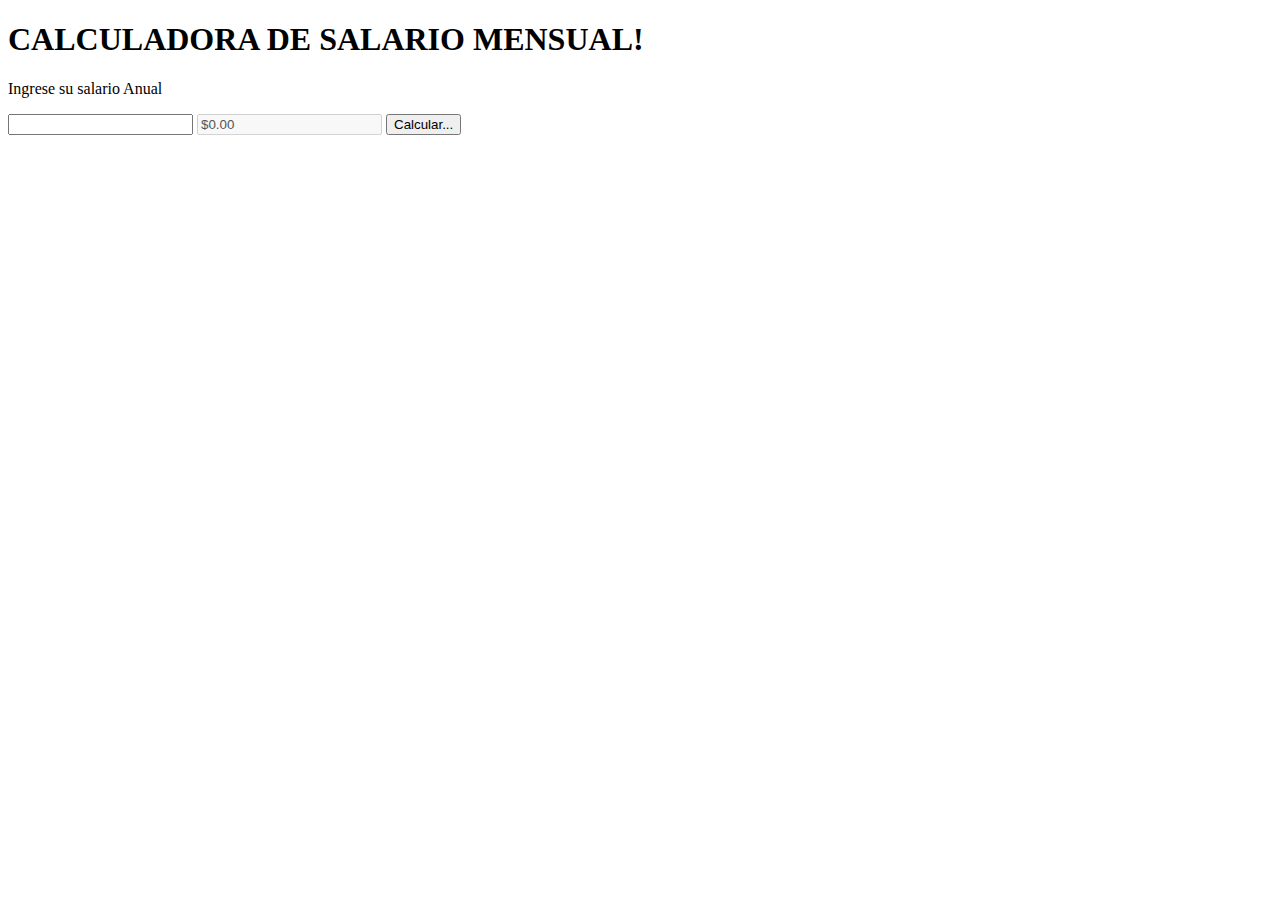
<file: tareas/clase-5/index.html>
<!doctype html>
<html lang="es">

<head>
  <meta charset="UTF-8">
  <meta name="viewport"
    content="width=device-width, user-scalable=no, initial-scale=1.0, maximum-scale=1.0, minimum-scale=1.0">
  <meta http-equiv="X-UA-Compatible" content="ie=edge">
  <title>Clase 5</title>

</head>

<body>

  <h1>CALCULADORA DE SALARIO MENSUAL!</h1>

  <p id="texto-entrada">Ingrese su salario Anual</p>

  <input type="number" class="entrada" id="entrada-salario-anual"/>
  <input type="text" class="salida" id="salida-salario-mensual" value="$0.00" disabled />
  <button type="button" id="boton-ingreso">Calcular...</button>

  <script src="tarea-clase-5.js"></script>
</body>

</html>
</file>
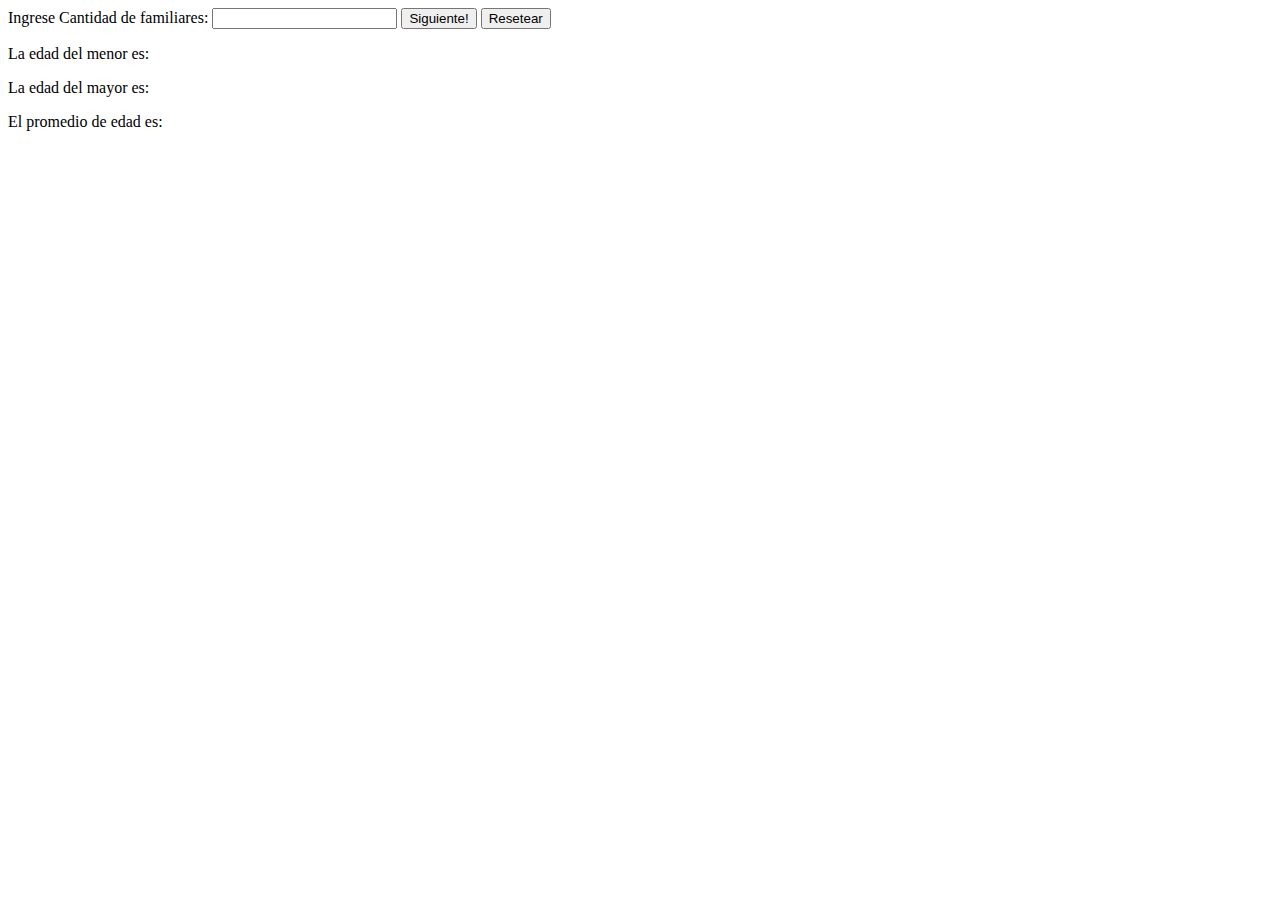
<file: tareas/clase-6/index.html>
<!DOCTYPE html>
<html>
<head>
    <meta charset="UTF-8">
    <link rel="stylesheet" href="main.css"/>
    <title>Familia</title>

</head>
<body>
<form>
    <label>Ingrese Cantidad de familiares:</label>
    <input type="number" id="input-cantidad-familiares">
    <button type="submit" id="boton-cargar">Siguiente!</button>
    <button type="reset" id="boton-reset">Resetear</button><br>
    
    <div id="familiares">

    </div>
    <button type="button" id="boton-calcular" class="oculto">Calcular</button>
    <p id="edad-menor">La edad del menor es:</p>
    <p id="edad-mayor">La edad del mayor es:</p>
    <p id="edad-promedio">El promedio de edad es:</p>

</form>

    <script src='tarea-clase-6.js'></script>
    <script src='pruebas-tarea-clase-6.js'></script>
</body>
</html>
</file>
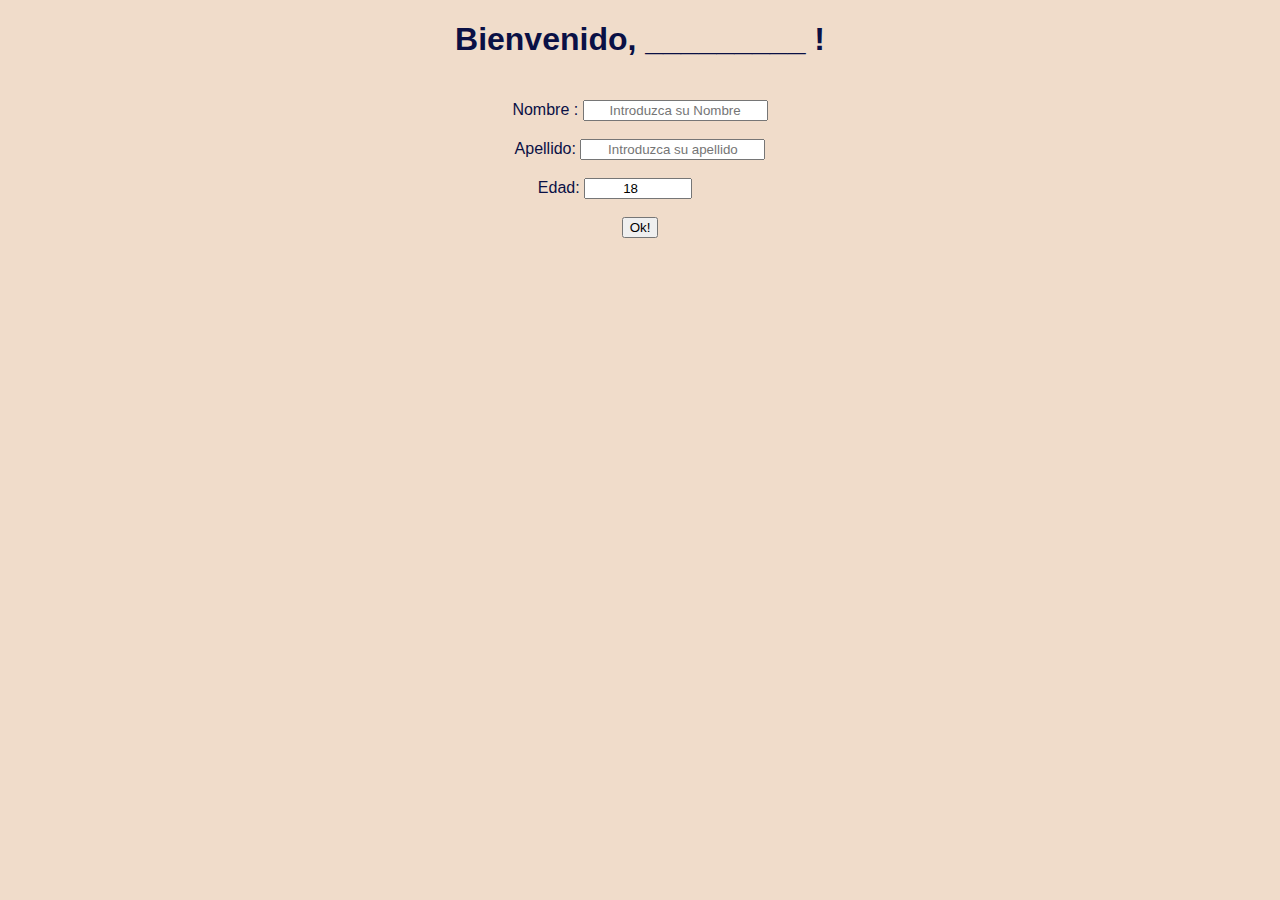
<file: tareas/clase-5/tarea-bienvenido.html>
<!DOCTYPE html>
<html>

<head>
  <meta charset='UTF-8'>
  <meta http-equiv='X-UA-Compatible' content='IE=edge'>
  <title>Bienvenido!</title>
  <meta name='viewport' content='width=device-width, initial-scale=1'>
  <link rel="stylesheet" href="tarea-bienvenido.css">
</head>

<body>

  <h1 id="titulo-bienvenido">Bienvenido, _________ !</h1>

  <form id="formulario-nombre";>
    <label>Nombre : 
      <input type="text" class="input-usuario" id="input-nombre" placeholder="Introduzca su Nombre">
    </label><br>
    
    <br>

    <label>Apellido: 
      <input type="text" class="input-usuario" id="input-apellido" placeholder="Introduzca su apellido">
    </label><br>

    <br>

    <label id="label-edad">Edad: 
      <input type="number" class="input-usuario" id="input-edad" value="18">
    </label><br>  

    <br>

    <button type="button" id="boton-ingreso">Ok!</button><br>

    <label id="label-campo-texto"></label>
    
  </form>  

  <script src='tarea-bienvenido.js'></script>
</body>

</html>
</file>
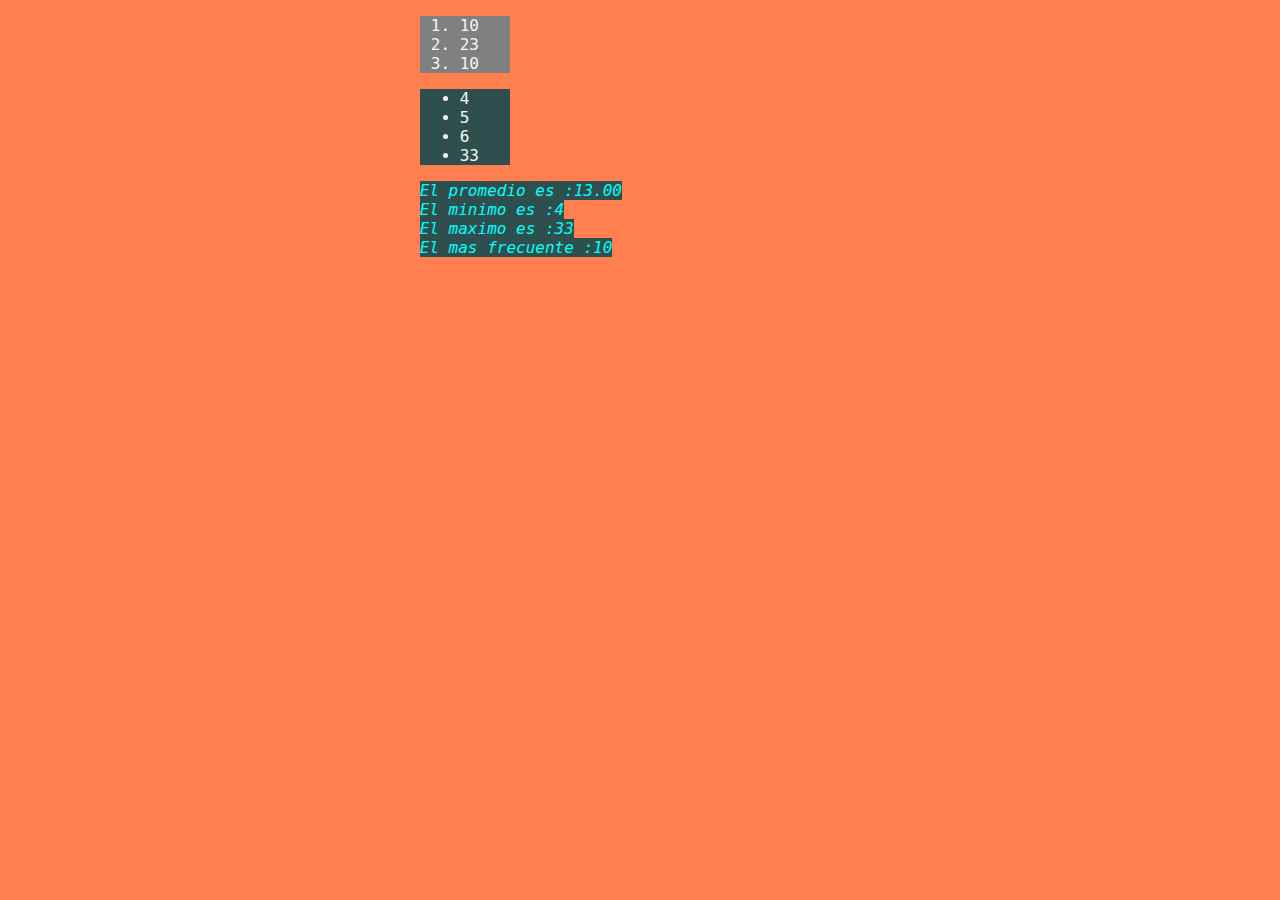
<file: tareas/clase-5/tarea-lista.html>
<!DOCTYPE html>
<html>

<head>
  <meta charset='utf-8'>
  <meta http-equiv='X-UA-Compatible' content='IE=edge'>
  <title>Listas!</title>
  <meta name='viewport' content='width=device-width, initial-scale=1'>
  <link rel='stylesheet' href='tarea-lista.css'>

</head>

<body>
  <ol id="lista-ordenada">
    <li>10</li>
    <li>23</li>
    <li>10</li>
  </ol>
  <ul id="lista-sin-orden">
    <li>4</li>
    <li>5</li>
    <li>6</li>
    <li>33</li>
  </ul>
  <em id="texto-promedio">El promedio es :</em><br>
  <em id="texto-minimo">El minimo es :</em><br>
  <em id="texto-maximo">El maximo es :</em><br>
  <em id="texto-mas-frecuente">El mas frecuente :</em><br>


  <script src='tarea-lista.js'></script>
</body>

</html>
</file>
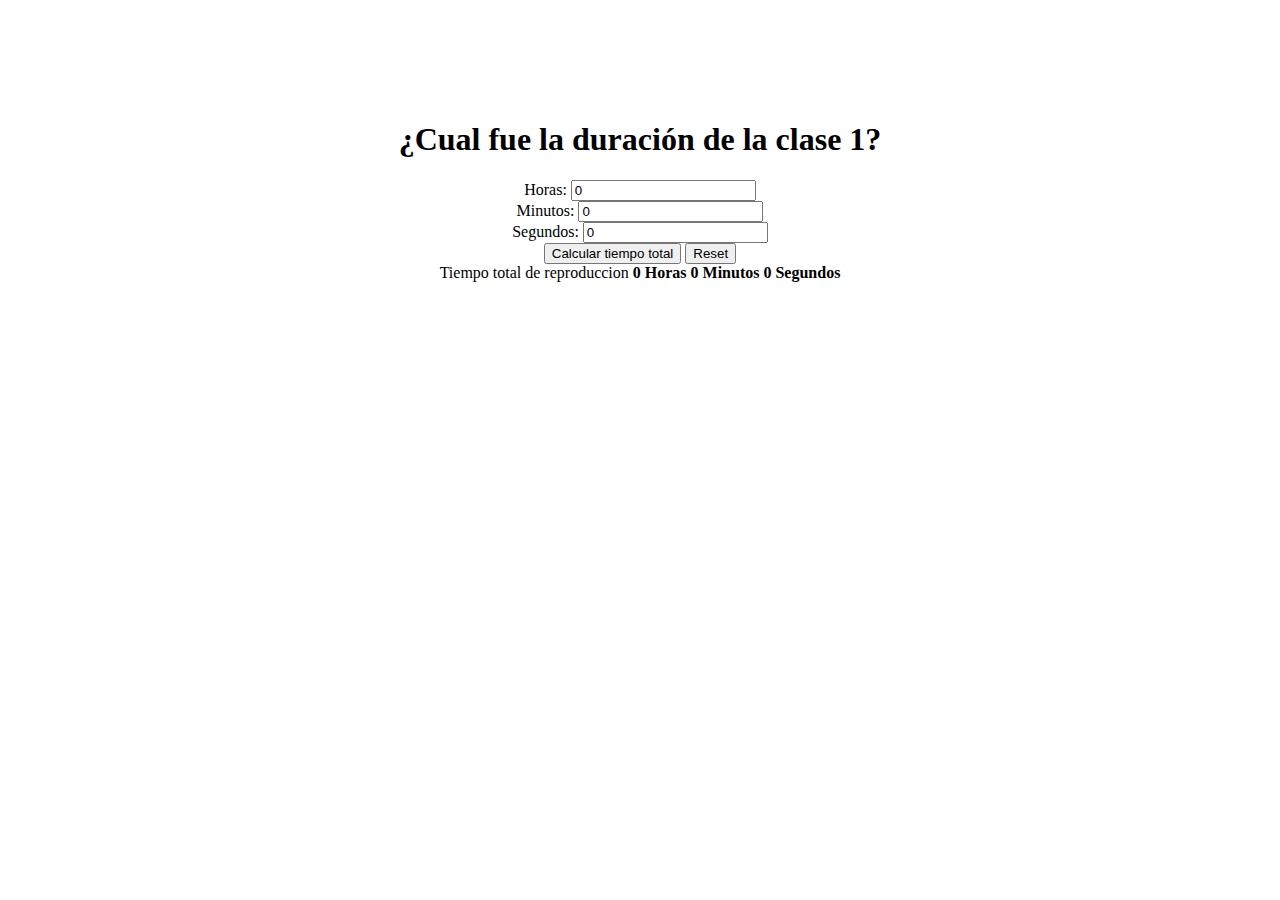
<file: tareas/clase-5/tarea-videos.html>
<!DOCTYPE html>
<html>

<head>
  <meta charset='utf-8'>
  <meta http-equiv='X-UA-Compatible' content='IE=edge'>
  <title>Total de horas video!</title>
  <meta name='viewport' content='width=device-width, initial-scale=1'>
  <link rel='stylesheet' href='tarea-videos.css'>

</head>

<body>
  <h1 id="texto-video"></h1>

  <form onsubmit="return false";>
    <label>Horas:
      <input type="number" id="input-horas" /><br>
    </label>
    <label>Minutos:
      <input type="number" id="input-minutos" max="59" /><br>
    </label>
    <label>Segundos:
      <input type="number" id="input-segundos" max="59"/><br>
    </label>
    <button id ="boton-add">Calcular tiempo total</button>
    <button id ="boton-reset">Reset</button><br>
    <label>Tiempo total de reproduccion
      <strong id="output-tiempoTotal"></strong>
    </label>
    





  </form>


  <script src='tarea-videos.js'></script>
</body>

</html>
</file>
<file: tareas/clase-6/main.css>
.oculto {
    display: none;
}
</file>
<file: tareas/clase-5/tarea-bienvenido.css>
html{
    color: #0A1045;
    text-align: center;
    font-family: sans-serif;
    background-color: #F0DCCA;
}

input{

    text-align: center;

}
form{
    position: relative;
    top: 20px;
}

#input-edad{
    width: 100px;

}

#label-edad{
    position: relative;
    right: 25px;
}

#label-campotexto{
    position: relative;
    top: 15px;

}
</file>
<file: tareas/clase-5/tarea-lista.css>
html{
    position: absolute;
    right: 650px;
    
    font-family: monospace;
    font-size: large;
    
    background-color: coral;
    color: whitesmoke;
    
}
ol{
    background-color: grey;
    width: 50px;
    
}
ul{
    background-color: darkslategray;
    width: 50px;
}

em{

    color: aqua;
    background-color: darkslategray;
}
</file>
<file: tareas/clase-5/tarea-videos.css>
html{
    text-align: center;
    position: relative;
    top: 100px;
}

#output-tiempoTotal{
    width: 320px;
}
</file>
